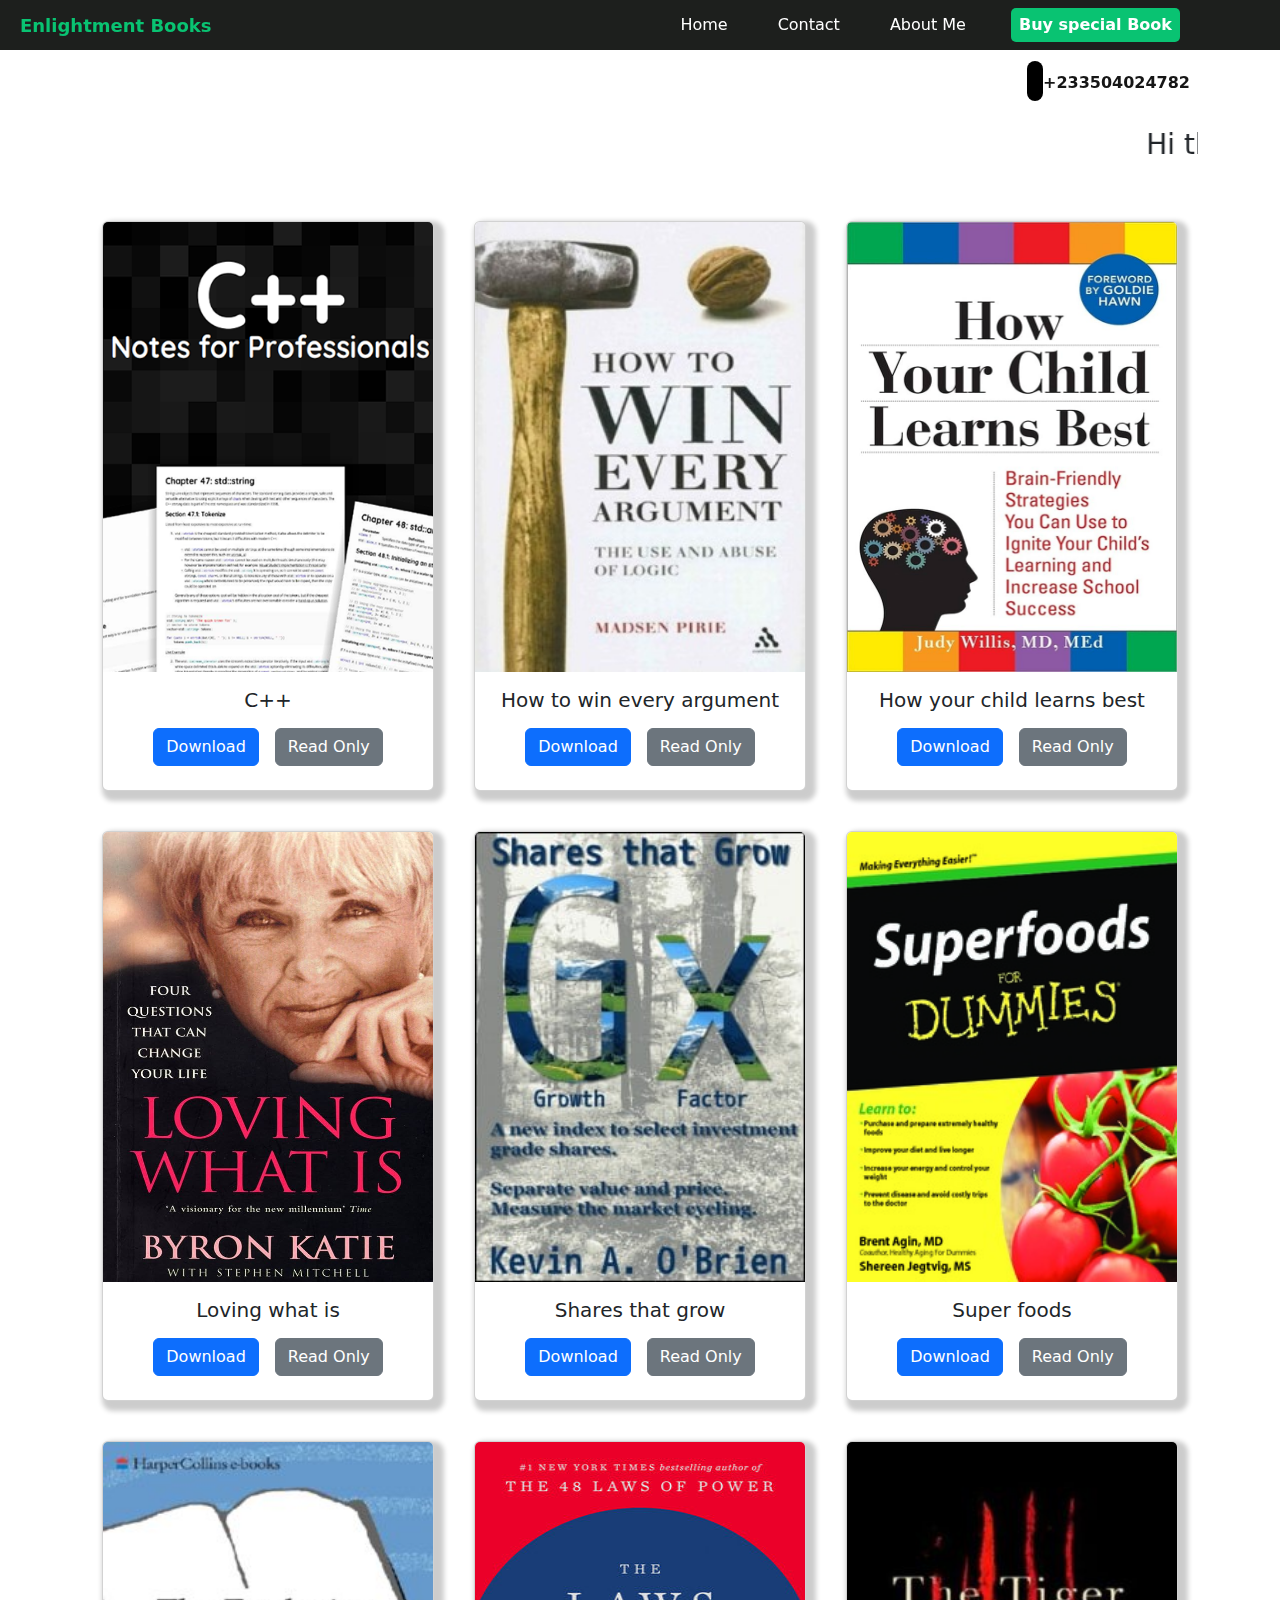
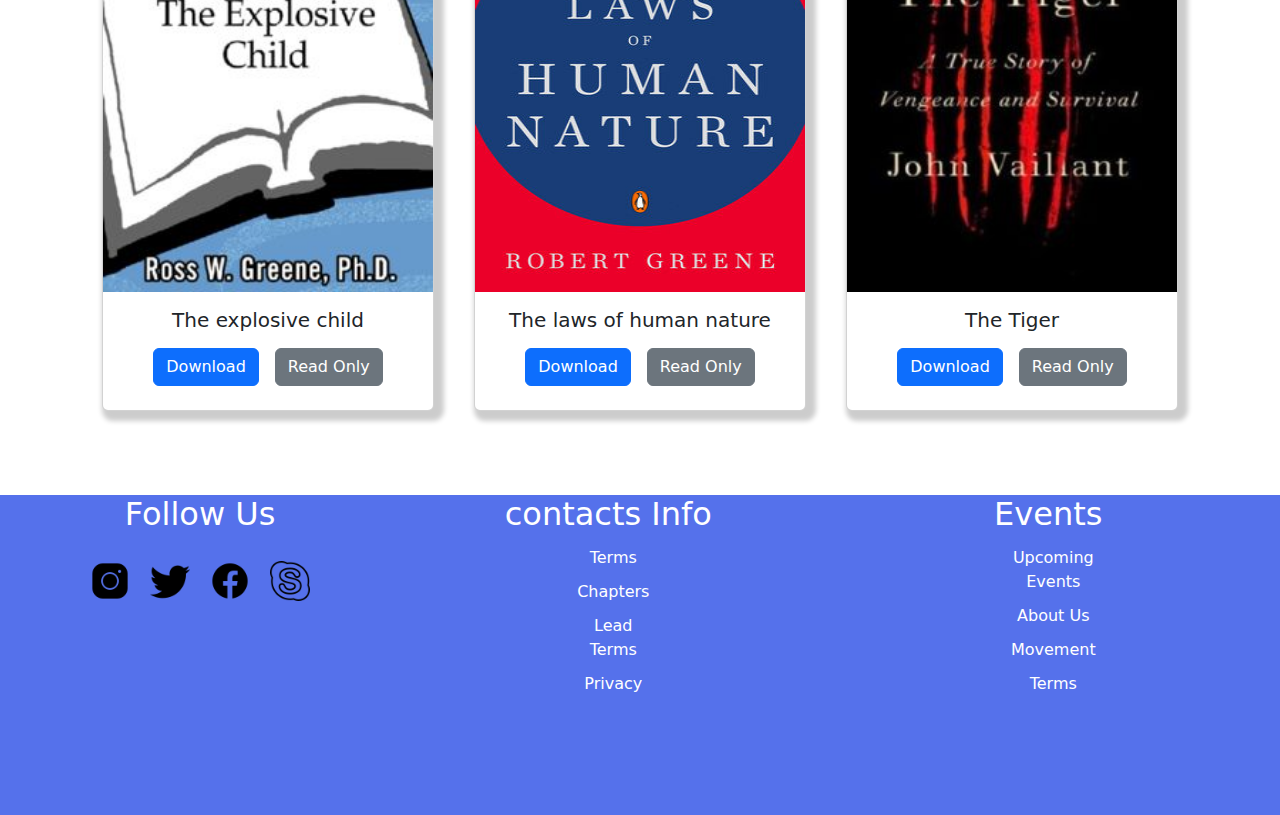
<file: index.html>
<!DOCTYPE html>
<html lang="en">
<head>
    <meta charset="UTF-8">
    <meta name="viewport" content="width=device-width, initial-scale=1.0">
    <!-- bootstrap framework --> 
    <link href="https://cdn.jsdelivr.net/npm/bootstrap@5.3.3/dist/css/bootstrap.min.css" rel="stylesheet"
        integrity="sha384-QWTKZyjpPEjISv5WaRU9OFeRpok6YctnYmDr5pNlyT2bRjXh0JMhjY6hW+ALEwIH" crossorigin="anonymous">
        <!-- font awesome -->
        <link rel="stylesheet" href="https://cdnjs.cloudflare.com/ajax/libs/font-awesome/6.5.2/css/all.min.css"
            integrity="sha512-SnH5WK+bZxgPHs44uWIX+LLJAJ9/2PkPKZ5QiAj6Ta86w+fsb2TkcmfRyVX3pBnMFcV7oQPJkl9QevSCWr3W6A=="
            crossorigin="anonymous" referrerpolicy="no-referrer" />
            <!-- personal css -->
        <link rel="stylesheet" href="css/style.css">
    <title>Enlightment Books Store</title>
</head>
 
<body>

<header>
    <div id="brand"><a href="/">Enlightment Books</div>
    <nav>
        <ul>
            <li><a href="">Home</a></li>
            <li><a href="#contact">Contact</a></li>
            <li><a href="about.html">About Me</a></li>
            <li id="signup"><a href="book.html">Buy special Book</a></li>
        </ul>

        <div class="phone">
            <i class="fa fa-phone" aria-hidden="true"></i><span>+233504024782</span>
        </div> 
    </nav>

    <div id="hamburger-icon" onclick="toggleMobileMenu(this)">
        <div class="bar1"></div>
        <div class="bar2"></div>
        <div class="bar3"></div>
        <ul class="mobile-menu">
            <li><a href="/">Home</a></li> 
            <li><a href="#contact">Contact</a></li>
            <li><a href="about.html">About</a></li>
            <li id="signup"><a href="book.html">Buy special Books</a></li>
        </ul> 
    </div>
</header>


<div class="container">
    <marquee behavior="" direction="">
        <h3 class="text-dark">Hi there, I'm Meagannan you are welcome to feel free to read or download any book here</h3>
    </marquee><br /><br />
    <div class="containers">
    
    </div>
</div>


<!-- last sections -->
<section class="last-part" data-aos="fade-up" id="contact">
    <main> 
        <div class="follow">
            <h2 class="text-center">Follow Us</h2>
            <nav class="link  d-flex justify-content-center ">
                <li><img src="images/4.png" alt=""></li>
                <li><img src="images/5.png" alt=""></li>
                <li><img src="images/3f.png" alt=""> </li>
                <li><img src="images/9.png" alt=""></li>
            </nav>
        </div>

        <div class="contacts">
            <h2 class="text-center">contacts Info</h2>
            <ul class="infos text-center"> 
                <li>Terms</li>
                <li>Chapters</li>
                <li>Lead Terms</li>
                <li>Privacy</li>
            </ul>
        </div>

        <div class="event">
            <h2 class="text-center">Events</h2>
            <ul class="text-center">
                <li>Upcoming Events</li>
                <li>About Us</li>
                <li>Movement</li>
                <li>Terms</li>
            </ul>

        </div>
    </main>
    
</section>

<script src="js/script.js"></script>
<script src="https://cdn.jsdelivr.net/npm/bootstrap@5.3.3/dist/js/bootstrap.bundle.min.js"
    integrity="sha384-YvpcrYf0tY3lHB60NNkmXc5s9fDVZLESaAA55NDzOxhy9GkcIdslK1eN7N6jIeHz"
    crossorigin="anonymous">
</script>
</body>
</html>
</file>
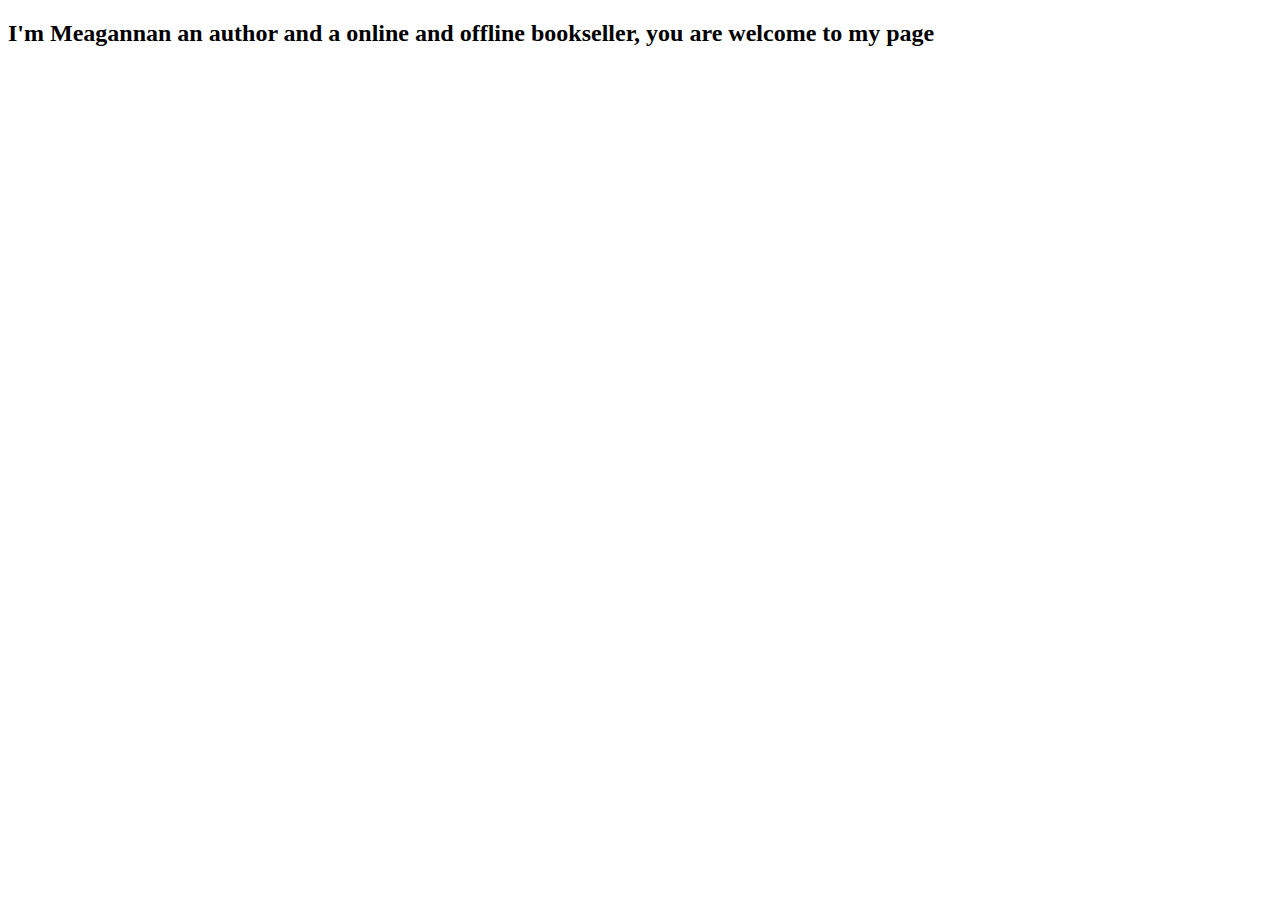
<file: about.html>
<!DOCTYPE html>
<html lang="en">
<head>
    <meta charset="UTF-8">
    <meta name="viewport" content="width=device-width, initial-scale=1.0">
    <title>Document</title>
</head>
<body>
    <H2>I'm Meagannan an author and a online and offline bookseller, you are welcome to my page
        
    </H2>
</body>
</html>
</file>
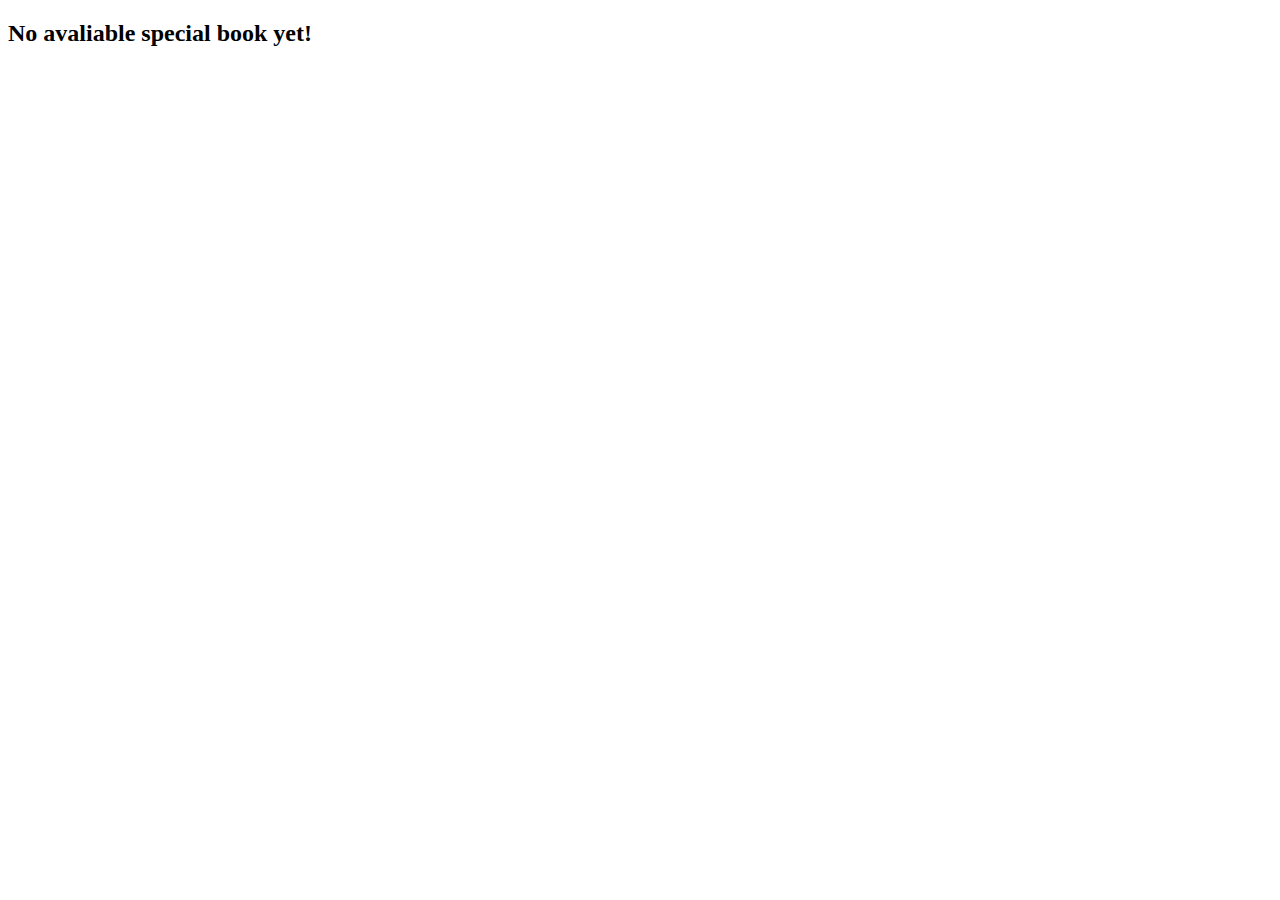
<file: book.html>
<!DOCTYPE html>
<html lang="en">
<head>
    <meta charset="UTF-8">
    <meta name="viewport" content="width=device-width, initial-scale=1.0">
    <title>Document</title>
</head>
<body>
    <H2>No avaliable special book yet!</H2>
</body>
</html>
</file>
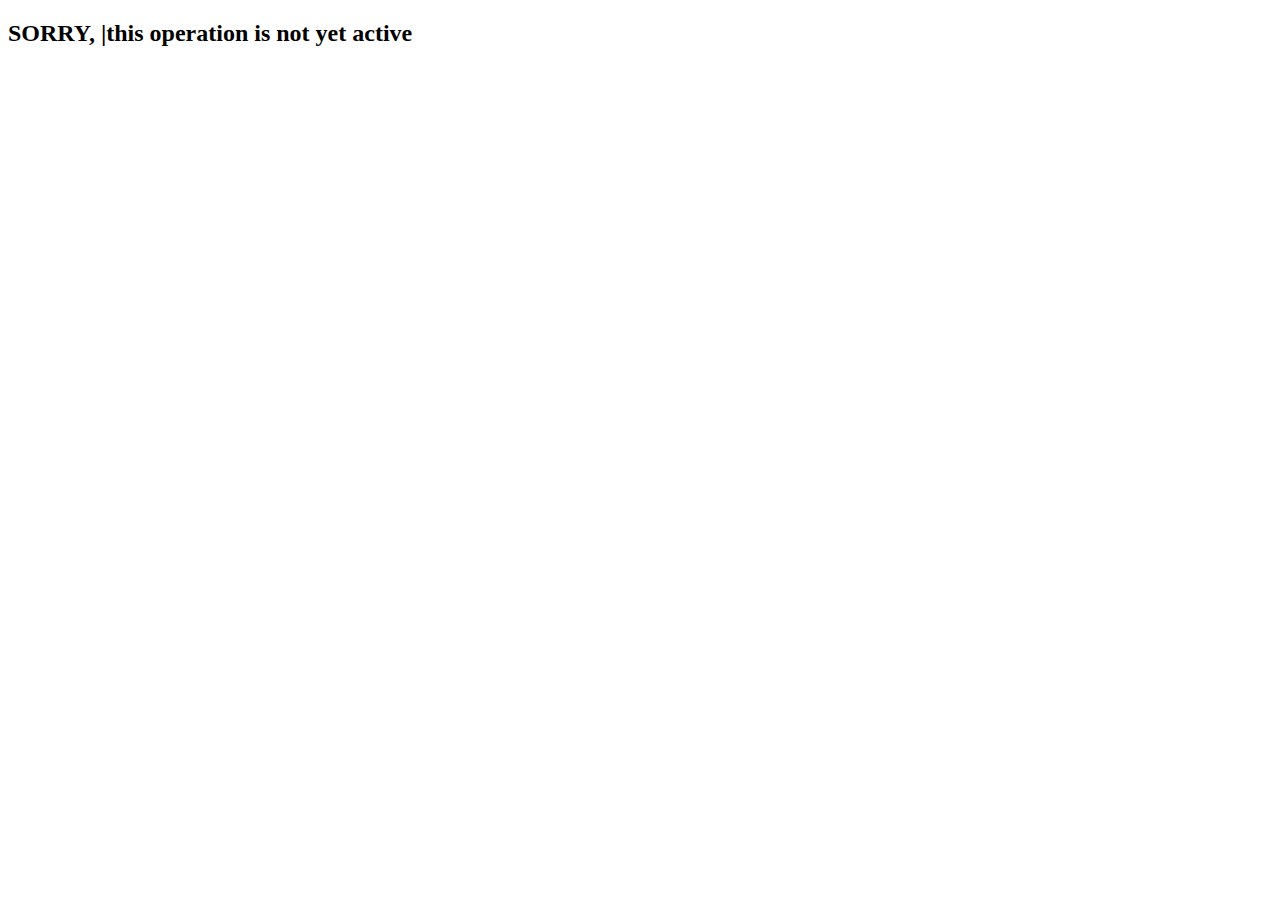
<file: event.html>
<!DOCTYPE html>
<html lang="en">
<head>
    <meta charset="UTF-8">
    <meta name="viewport" content="width=device-width, initial-scale=1.0">
    <title>Document</title>
</head>
<body>
    <H2>SORRY, |this operation is not yet active</H2>
</body>
</html>
</file>
<file: css/style.css>
html{
  scroll-behavior: smooth;
}
header a {
    text-decoration: none;
  }
  

  header {
    width:100%;
    padding: 0 20px;
    background-color: #1d1f1d;
    height: 50px;
    position: fixed;
    top: 0; 
    z-index:2;
    display: flex; 
    justify-content: space-between;
  }
   
  #brand {
    font-weight: bold;
    font-size: 18px;
    display: flex;
    align-items: center;
    white-space: nowrap;
  }

  #brand a {
    color: #09c372;
  }
  #brand a:hover{
    color:#fff;
    transition: 0.5s;
  }
  
  ul {
    list-style: none;
    height: 100%;
    display: flex;
    align-items: center;
    justify-content: space-around;
    gap:30px;
    padding:0px 5rem;
   }
  
  ul a {
    color: white;
  }
  ul a:hover{
    color:#09c372;
    transition: 0.4s;
  }
  ul li {
    padding: 5px;
    margin-left: 10px;
  }
   
  ul li:hover {
    transform: scale(1.1);
    color: #0a0a0a;
    transition: 0.3s;
  }
  
   #signup {
    border-radius: 5px;
    padding: 5px 8px;
     background-color:#09c372;
     border: 0;
  }
  
  #signup a {
    color: #fff;
    font-weight: 700;
  }
  
.phone{
    color:#fff; 
    float: right; 
    padding:0px 70px;  
    color:black;
 } 

.phone i{
    background-color: black;
    padding:0.5rem; 
    border-radius: 30px; 
    color: white; 
    font-size:20px; 
}

.phone span{
    font-weight: 900;
    color:rgb(22, 22, 22); 

}
   
  #hamburger-icon {
    margin: auto 0;
    display: none;
    cursor: pointer;
  }
  
  #hamburger-icon div {
    width: 35px;
    height: 3px;
    background-color: white;
    margin: 6px 0;
    transition: 0.4s;
  }
  
  .open .bar1 {
    -webkit-transform: rotate(-45deg) translate(-6px, 6px);
    transform: rotate(-45deg) translate(-6px, 6px);
  }
  
  .open .bar2 {
    opacity: 0;
  }
  
  .open .bar3 {
    -webkit-transform: rotate(45deg) translate(-6px, -8px);
    transform: rotate(45deg) translate(-6px, -8px);
  }
  
  .open .mobile-menu {
    display: flex;
    flex-direction: column;
    z-index: 1;
    align-items: center;
    justify-content: flex-start;
    background-color: #1d1f1d;
   }
  
  .mobile-menu {
    display: none;
    position: absolute;
    top: 50px;
    left: 0;
    height: calc(100vh - 50px);
    width: 100%;
  }
  
  .mobile-menu li {
    margin-bottom: 10px;
  }

  /* books items */

  .container{
    margin-top:10%;
  } 
  
  .containers{
     display:grid;
    grid-template-columns: repeat(auto-fit,minmax(290px,1fr));  
  }

  /* cards */
.cardholder{
    margin:20px; 
    box-shadow: 5px 5px 5px 5px rgb(0,0,0,0.20);
    cursor: pointer; 
     
   }
  /* image in cards */
   .cardholder:hover{
    transform:scale(1.01); 
    transition:0.5s;
   }
    
   /* last sections */
   .last-part{
    background-color: #5571eb;
    width: 100%;
    min-height:20rem; 
    color:#fff;  
    margin-top: 4rem;;
}

.last-part main{
    display: flex; 
    justify-content: space-between;
} 

.last-part div{
    padding:0px 5rem;
}
/* all ul */
.last-part div ul{
    display: block;
   }

   /* links url */
.last-part .link img{
    width:40px;
     padding:10px 0px; 
     margin:10px;
  }
 .last-part .link img:hover{
    cursor: pointer;
    transition:0.9s;
    transform: scale(1.09);
 }
 .last-part .link{
    display: flex;
  }

  .last-part .link li{
    list-style: none;
    white-space:nowrap 
  }

@media  (max-width: 768px){

    /* cards in min screens */

    .cardholder{
        width:65%; 
         margin: 10px auto;  
    }
    header nav {
      display: none; 
    }

  
    #hamburger-icon {
      display: block;
    }

    .boxinfo{
        background-color: #fff;
        max-width:20rem;
        min-height:10rem;
        box-shadow: 5px 5px 5px 5px rgb(0,0,0,0.20);
     }
     .boxinfo section{
        display: grid;
        grid-template-columns: repeat(auto-fit);
     }

     article{
        display: block;      
      }
    article div{
        width:20rem;
        height: 25rem;
        margin:23px auto; 
        }

        .about nav{
            display: block;
             

        }
        
        /* last section */
.last-part main{
    display: block; 
    justify-content: space-between; 

} 
         
  }
</file>
